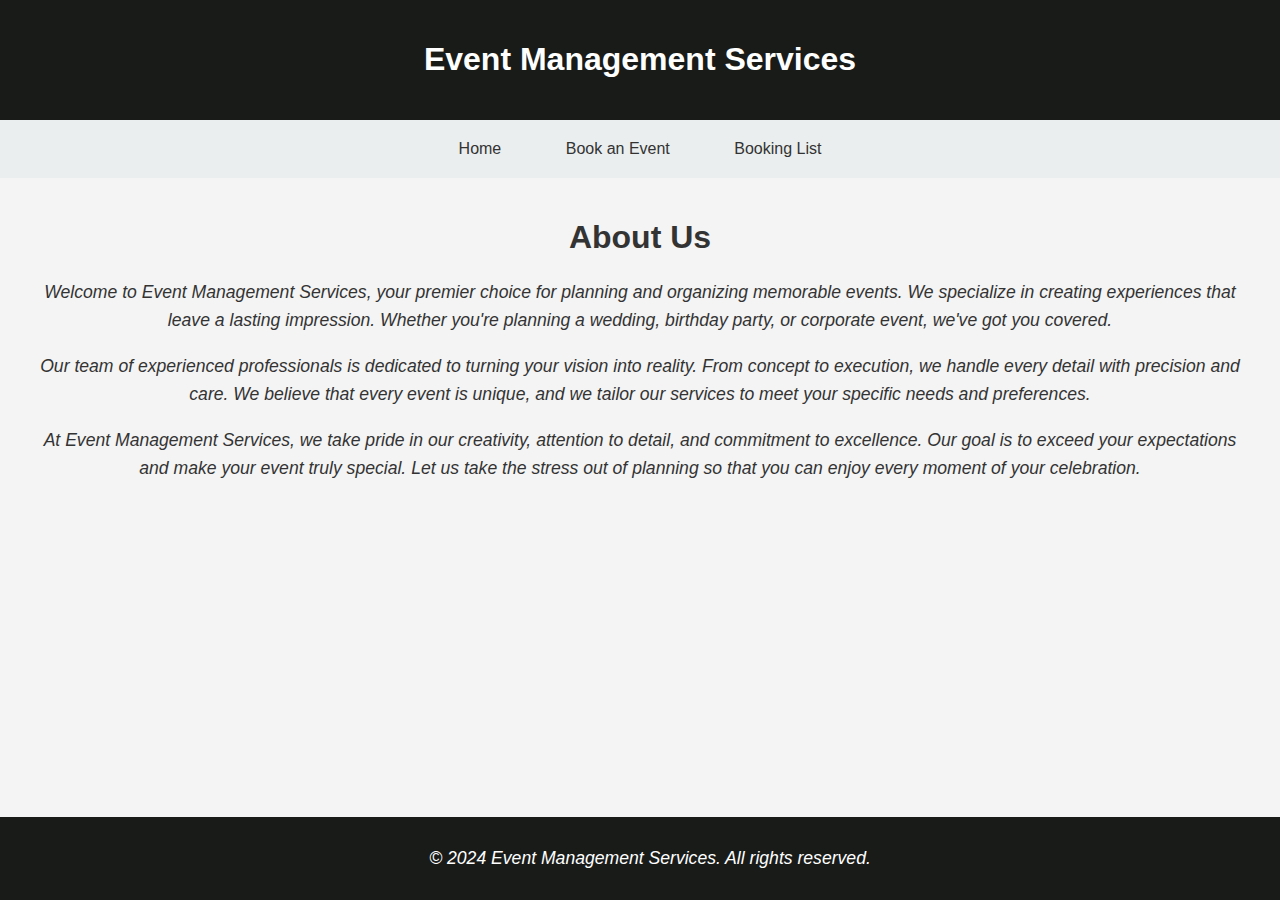
<file: EMS/target/classes/templates/about.html>
<!DOCTYPE html>
<html lang="en">
<head>
  <meta charset="UTF-8">
  <meta name="viewport" content="width=device-width, initial-scale=1.0">
  <title>About Us - Event Management Services</title>
  <style>
    body {
      font-family: Arial, sans-serif;
      margin: 0;
      padding: 0;
      background-color: #f4f4f4;
      color: #333;
    }

    header {
      background: #191b19;
      color: white;
      text-align: center;
      padding: 20px;
    }

    nav {
      background: #eaeeee;
      padding: 10px;
      text-align: center;
    }

    nav a {
      color: #333;
      text-decoration: none;
      padding: 10px 20px;
      margin: 0 10px;
      display: inline-block;
    }

    .container {
      text-align: center;
      padding: 20px;
    }

    section {
      margin: 20px;
    }

    h2 {
      color: #333;
    }

    p {
      font-size: 1.1em;
      line-height: 1.6;
      font-style: italic;
    }

    footer {
      background: #191b19;
      color: white;
      text-align: center;
      padding: 10px;
      position: fixed;
      bottom: 0;
      width: 100%;
    }
  </style>
</head>
<body>

  <header>
    <h1>Event Management Services</h1>
  </header>

  <nav>
    <a href="/">Home</a>
    <a href="/booking_event">Book an Event</a>
    <a href="/bookinglist">Booking List</a>
   
  </nav>

  <div class="container">
    <section>
      <h1>About Us</h1>
      <p>Welcome to Event Management Services, your premier choice for planning and organizing memorable events. We specialize in creating experiences that leave a lasting impression. Whether you're planning a wedding, birthday party, or corporate event, we've got you covered.</p>
      <p>Our team of experienced professionals is dedicated to turning your vision into reality. From concept to execution, we handle every detail with precision and care. We believe that every event is unique, and we tailor our services to meet your specific needs and preferences.</p>
      <p>At Event Management Services, we take pride in our creativity, attention to detail, and commitment to excellence. Our goal is to exceed your expectations and make your event truly special. Let us take the stress out of planning so that you can enjoy every moment of your celebration.</p>
    </section>
  </div>

  <footer>
    <p>&copy; 2024 Event Management Services. All rights reserved.</p>
  </footer>

</body>
</html>
</file>
